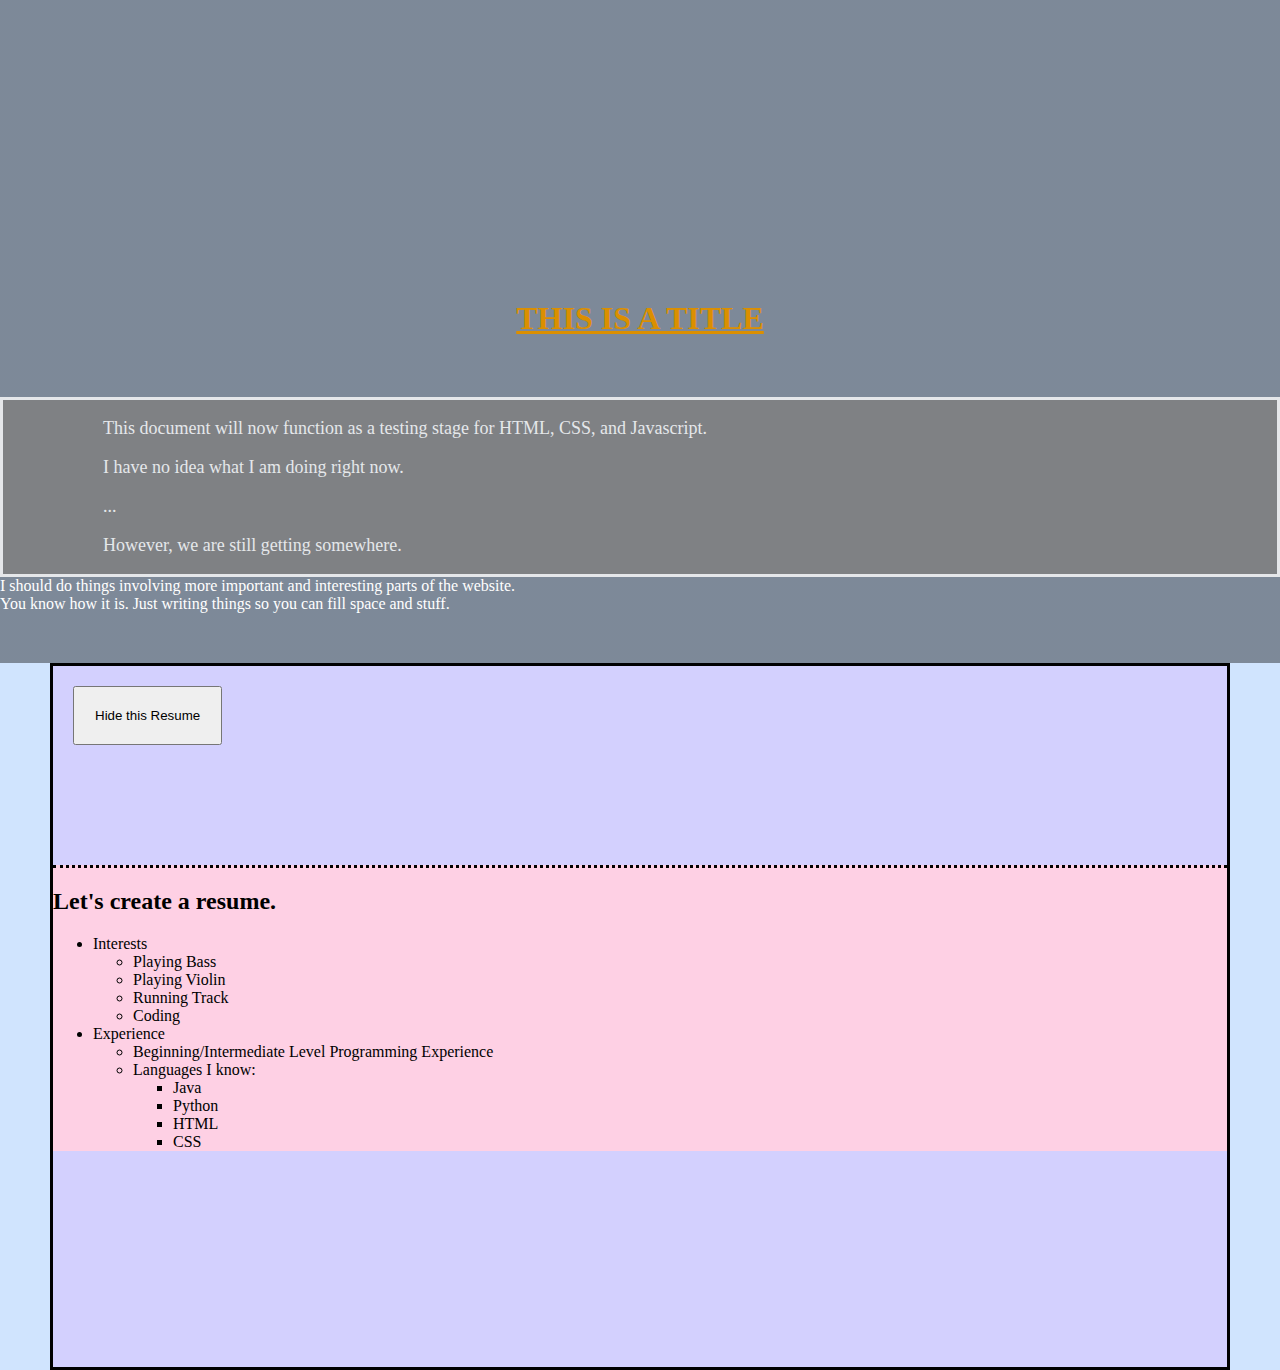
<file: A-Website/A start.html>
<!DOCTYPE html>

<!-- This is a comment. http://www.w3schools.com/html/default.asp -->

<HTML>
<HEAD>
<!--
	<link rel="stylesheet" href="//maxcdn.bootstrapcdn.com/bootstrap/3.2.0/css/bootstrap.min.css" type="text/css" />
-->


	<script src="https://ajax.googleapis.com/ajax/libs/jquery/1.12.0/jquery.min.js"></script>


	<link rel='stylesheet' href='style.css'/>
	<script src='script.js'></script>
</HEAD>

<BODY>
	<div id="header">
		<h1 id="title">THIS IS A TITLE</h1>

		<div id="block">
			<p>This document will now function as a testing stage for HTML, CSS, and Javascript.</p>
			<p>I have no idea what I am doing right now.</p>
			<p>...</p>
			<p>However, we are still getting somewhere.</p>
		</div>

		<div style="color: white;">
			I should do things involving more important and interesting parts of the website.
			<br>
			You know how it is. Just writing things so you can fill space and stuff.
		</div>
	</div>

	<div id="margin">
		<button>Hide this Resume</button>

		<div id="resume">
			<h2>Let's create a resume.</h2>
			<ul>
				<li>Interests
					<ul>
						<li>Playing Bass</li>
						<li>Playing Violin</li>
						<li>Running Track</li>
						<li>Coding</li>
					</ul>
				</li>
				<li>Experience
					<ul>
						<li>Beginning/Intermediate Level Programming Experience</li>
						<li>Languages I know:</li>
						<ul>
							<li>Java</li>
							<li>Python</li>
							<li>HTML</li>
							<li>CSS</li>
						</ul>
					</ul>
				</li>
			</ul>
		</div>

		<div id="place" style="padding: 100px 0px;">
		</div>
	</div>

</BODY>
</HTML>
</file>
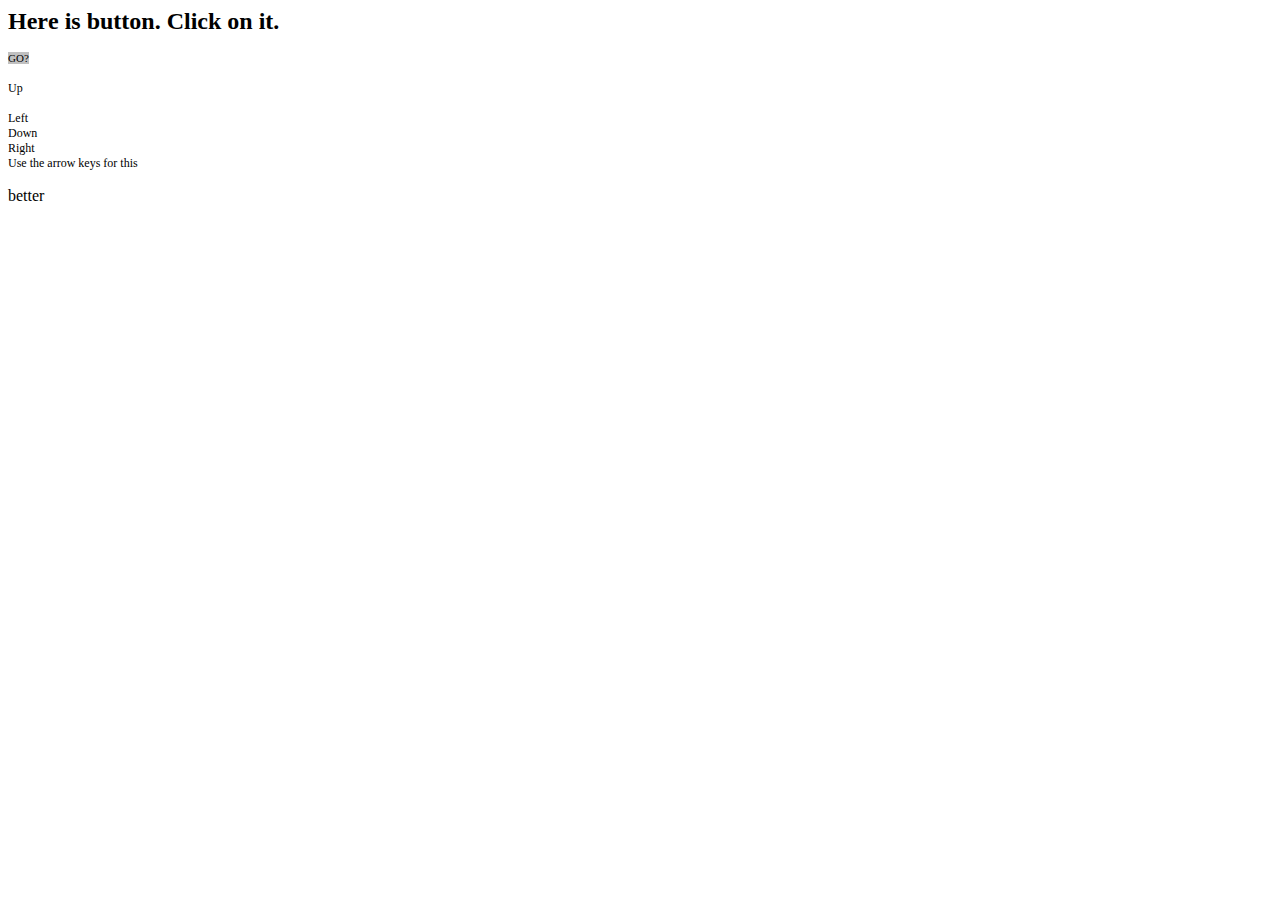
<file: Other/My-Old-Code/My little game.html>
<!DOCTYPE html PUBLIC "-//W3C//DTD HTML 4.01//EN" "http://www.w3.org/TR/html4/strict.dtd">
<html>
<head>
  <meta http-equiv="Content-Type" content="text/html; charset=utf-8">
  <meta http-equiv="Content-Style-Type" content="text/css">
  <title></title>
  <meta name="Generator" content="Cocoa HTML Writer">
  <meta name="CocoaVersion" content="1404.47">
  <style type="text/css">
    p.p2 {margin: 0.0px 0.0px 0.0px 0.0px; line-height: 13.0px; font: 11.0px '.AppleSystemUIFont'; color: #000000; -webkit-text-stroke: #000000}
    p.p3 {margin: 0.0px 0.0px 0.0px 0.0px; line-height: 14.0px; font: 12.0px Times; color: #000000; -webkit-text-stroke: #000000; min-height: 14.0px}
    p.p4 {margin: 0.0px 0.0px 0.0px 0.0px; line-height: 14.0px; font: 12.0px Times; color: #000000; -webkit-text-stroke: #000000}
    span.s1 {font-kerning: none}
    span.s2 {font-kerning: none; background-color: #c0c0c0}
    span.s3 {font: 12.0px Times; font-kerning: none}
  </style>
</head>
<body>
<h1 style="margin: 0.0px 0.0px 16.1px 0.0px; line-height: 28.0px; font: 24.0px Times; color: #000000; -webkit-text-stroke: #000000"><span class="s1"><b>Here is button. Click on it.</b></span></h1>
<p class="p2"><span class="s2">GO?</span><span class="s3"><span class="Apple-converted-space"> </span></span></p>
<p class="p3"><span class="s1"></span><br></p>
<p class="p4"><span class="s1">Up</span></p>
<p class="p3"><span class="s1"></span><br></p>
<p class="p4"><span class="s1">Left</span></p>
<p class="p4"><span class="s1">Down</span></p>
<p class="p4"><span class="s1">Right</span></p>
<p class="p4"><span class="s1">Use the arrow keys for this</span></p>
<p> better </p>
<!-- COMMMMMENT -->
</body>
</html>
</file>
<file: A-Website/style.css>
/*

http://www.w3schools.com/css/
http://www.w3schools.com/cssref/css_animatable.asp

*/

body {
	background-color: #d0e4fe;
	margin: 0px; /*This took too long to find and implement myself.*/
}

p {
	color: black;
}

h1 {
	text-align: center;
	text-decoration: underline;
	color: #db8f00;
}

button {
	margin: 20px;
	padding: 20px;
	opacity: 0.5px;
}

button:hover {
	/*background-color: purple;*/
}





#header {
	background-image: linear-gradient(rgba(0, 0, 0, 0.4), rgba(0, 0, 0, 0.4)), 
					  url("http://ampbg.com/wp-content/uploads/sites/4/2015/05/12223-2-1024x680.jpg");
	background-size: 100% 100%;
	background-repeat: no-repeat;
	padding-bottom: 50px;
	padding-top: 100px;
}

#title {
	margin-bottom: 30px;
	margin-top: 0px;
	padding: 200px 0px 30px;
}

#block {
	color: white;
	border-style: solid;
	margin-right: auto;
	font-size: 18px;
	padding-left: 100px;
	background-color: grey;
	opacity: 0.8
}

#block p {
	color: white;
}

#margin {
	margin: 0px 50px;
	border-style: solid;
	background-color: #d3d0fe;
}

#resume {
	background-color: #fed0e4;
	margin-top: 100px;
	border-top: dotted;
}
</file>
